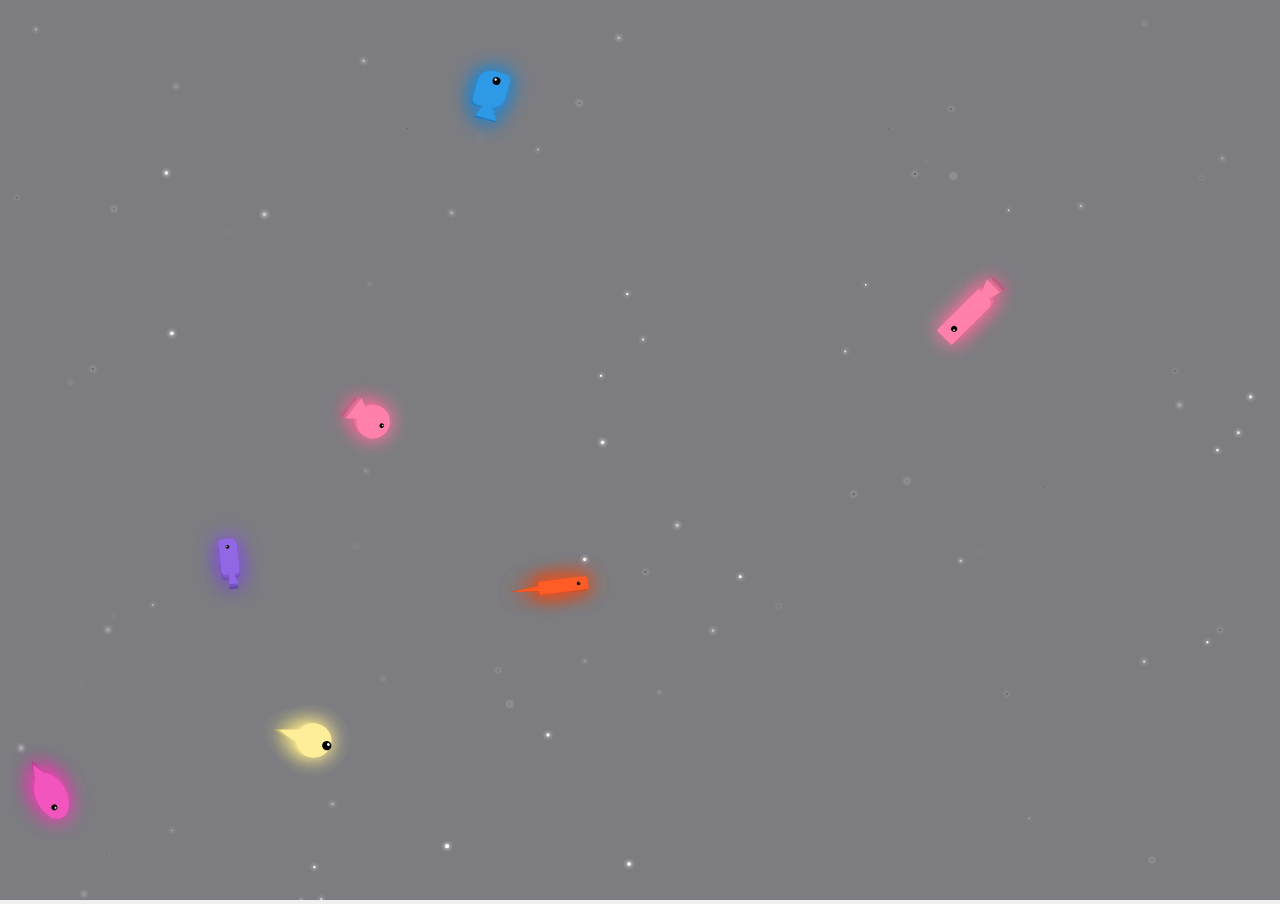
<file: module1/project/Evolving Fish/index.html>
<!DOCTYPE html>
<html lang="en">
<head>
    <meta charset="UTF-8">
    <meta name="viewport" content="width=device-width, initial-scale=1.0">
    <title>Evolving Fish</title>
    <link rel="stylesheet" href="css/style.css">
    <script src="js/p5.js"></script>
    <script src="js/addons/p5.sound.min.js"></script>
</head>
<body>
    <script src="colors.js"></script>
    <script src = "fish.js"></script>
    <script src="sketch.js"></script>
    
</body>
</html>
</file>
<file: module1/project/Evolving Fish/css/style.css>
* {
    margin: 0;
    padding: 0;
    box-sizing: border-box;
}

body {
    display: flex;
    justify-content: center;
    align-items: center;
    min-height: 100vh;
    background: #f0f0f0;
}
body { margin: 0; overflow: hidden; }
</file>
